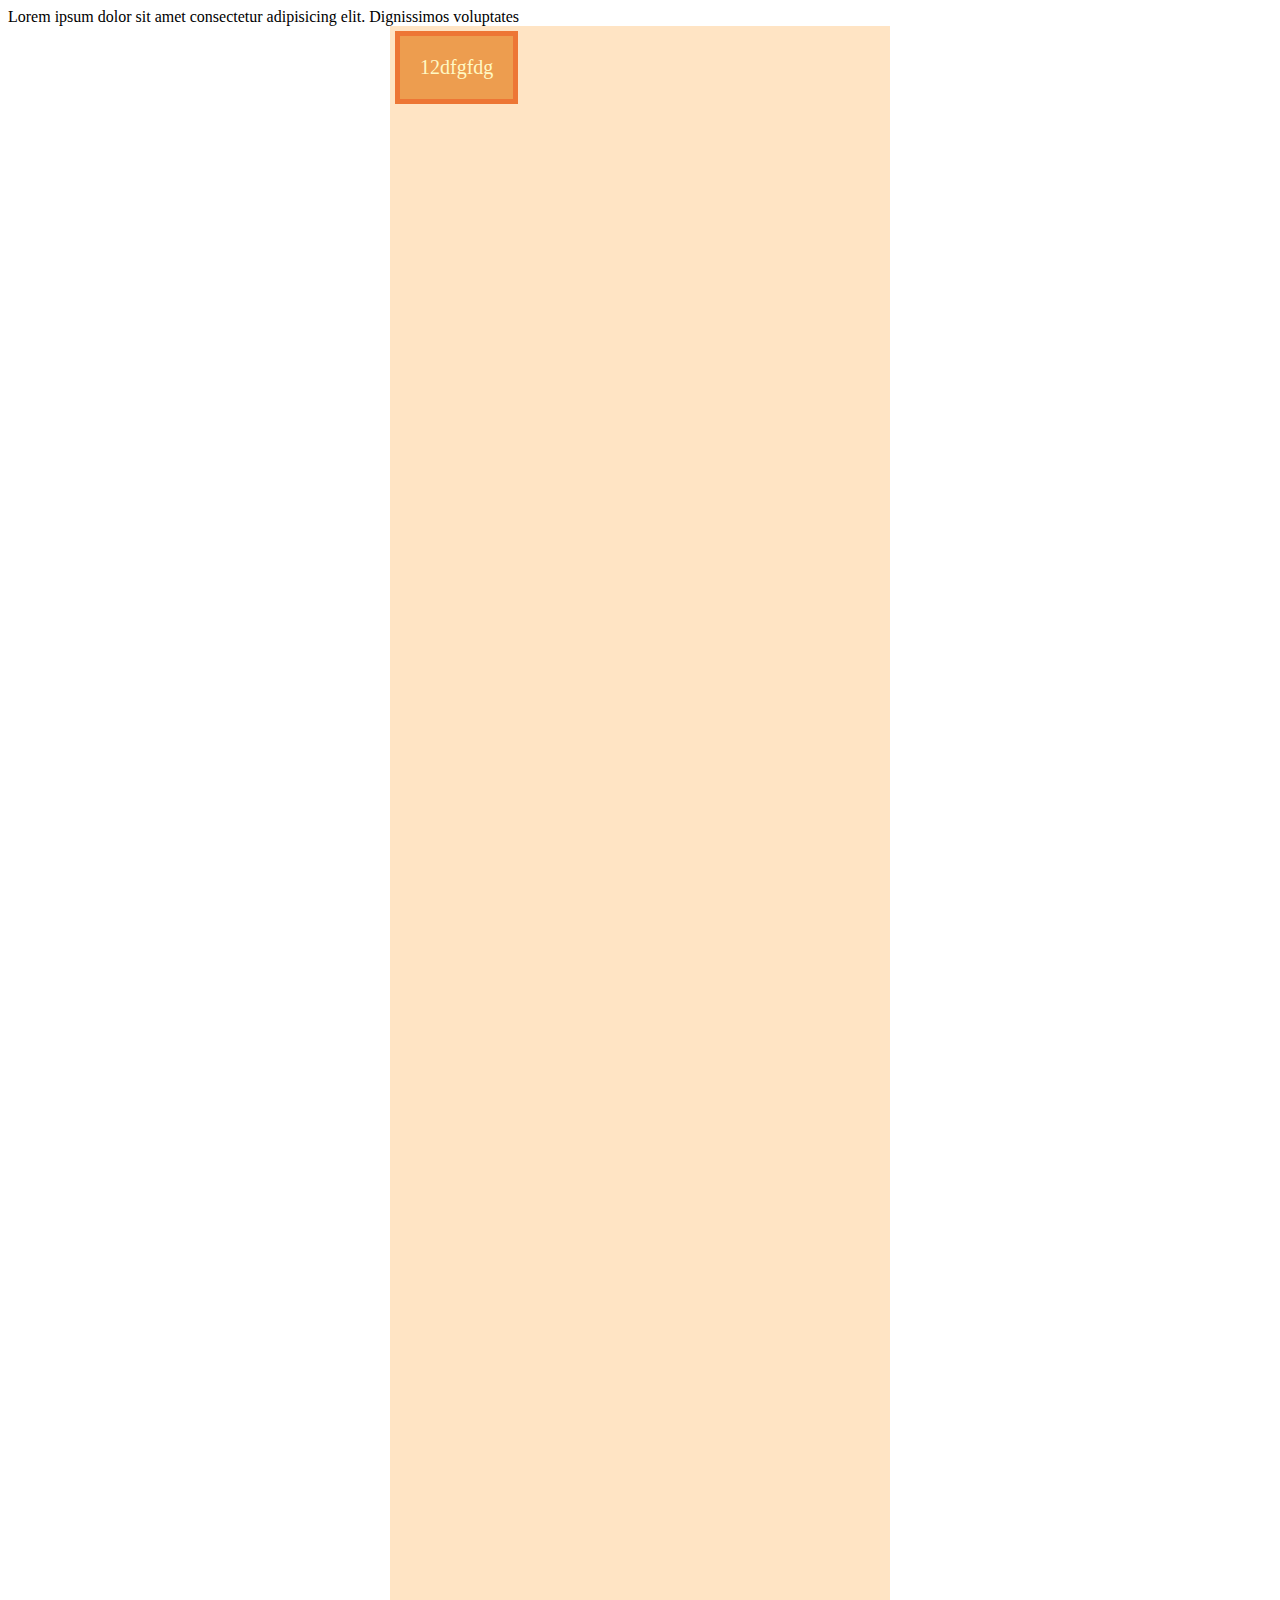
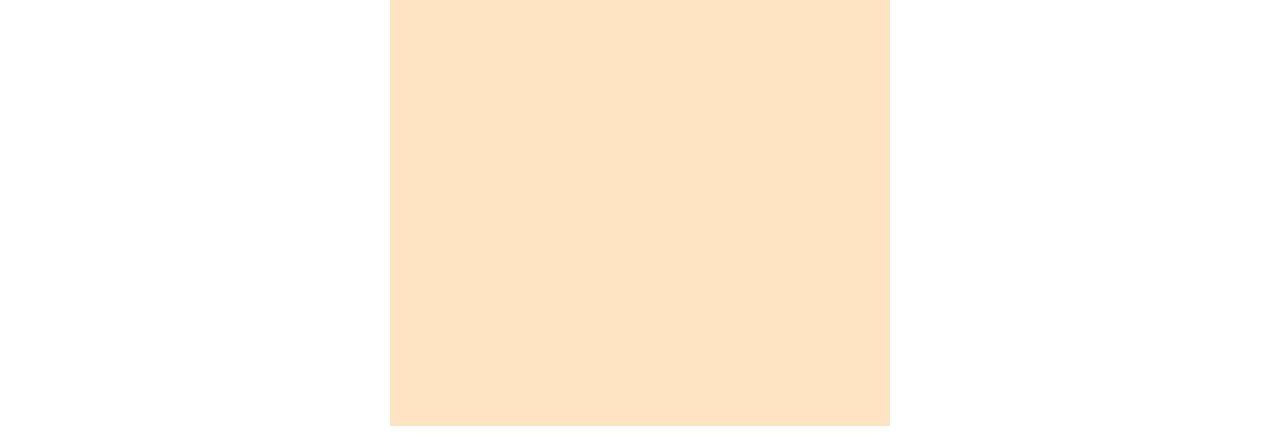
<file: lesson-flex/index.html>
<html>
    <head>
        <meta charset="UTF-8">
        <link rel="stylesheet" href="./styles/style.css">
    </head>
    <body>
        Lorem ipsum dolor sit amet consectetur adipisicing elit. 
        Dignissimos voluptates 
    <div class="flex">
        <div class="item">12dfgfdg</div>
         <!--<div class="item">2</div>
        <div class="item">3</div>
        <div class="item">4</div>
       <div class="item">5</div>
        <div class="item">6</div>
        <div class="item">7</div>
        <div class="item">8</div>
        <div class="item">9</div>
        <div class="item">10</div>
        <div class="item">11</div>
        <div class="item">12</div>
       <div class="item">13</div>
        <div class="item">14</div>
      <div class="item">15</div>
       <div class="item">16</div>
       <div class="item">17</div>
       <div class="item">18</div>
       <div class="item">19</div> -->
    </div>
    </body>
</html>
</file>
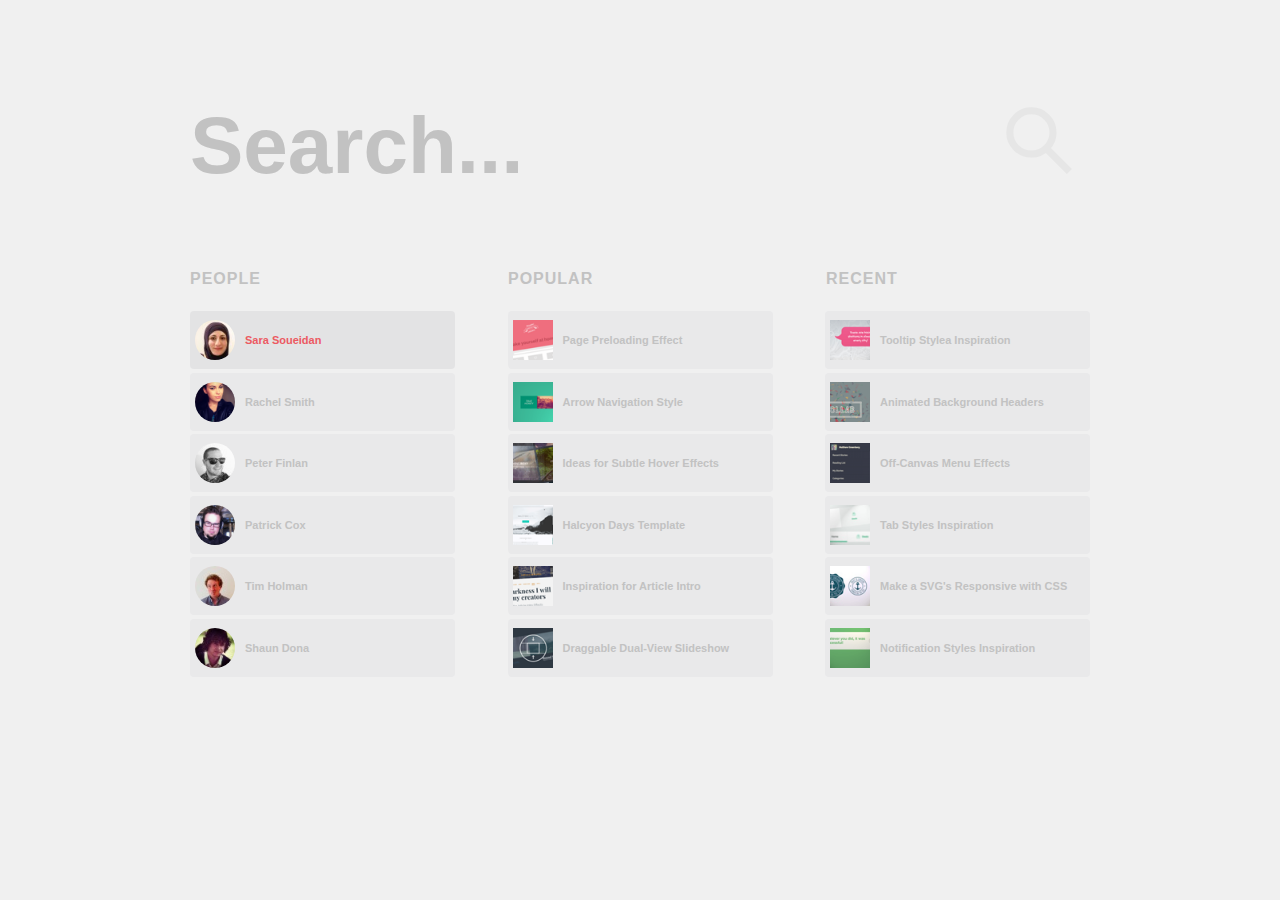
<file: index-homework.html>
<!DOCTYPE html>
<html>
<head>
    <meta charset="UTF-8">
    <meta name="viewport" content="width=device-width, initial-scale=1.0">
    <link rel="stylesheet" href="./css/style-homework.css">
    <title>lesson4-homework</title>
</head>
<body>
    <div class="container">
        <div><h1>Search...</h1></div> 
        <div class="image"><img src="./img/magnifier.svg" alt=""></div>    
    </div>
    <div class="flex">
        <div class="item"> people</div>
        <div class="item"> popular</div>
        <div class="item"> recent</div>

        <div class="item"> <img class="image-1" src="./img/avatars/SaraSoueidan.jpeg" alt=""> Sara Soueidan</div>
        <div class="item"> <img src="./img/thumbs/PagePreloadingEffect.png" alt=""> Page Preloading Effect</div>
        <div class="item"> <img src="./img/thumbs/TooltipStylesInspiration.png" alt=""> Tooltip Stylea Inspiration</div>

        <div class="item"> <img class="image-2" src="./img/avatars/RachelSmith.png" alt=""> Rachel Smith</div>
        <div class="item"> <img src="./img/thumbs/ArrowNavigationStyles.png" alt=""> Arrow Navigation Style</div>
        <div class="item"> <img src="./img/thumbs/AnimatedHeaderBackgrounds.png" alt=""> Animated Background Headers</div>

        <div class="item"> <img class="image-3" src="./img/avatars/PeterFinlan.jpeg" alt=""> Peter Finlan</div>
        <div class="item"> <img src="./img/thumbs/HoverEffectsIdeasNew.png" alt=""> Ideas for Subtle Hover Effects</div>
        <div class="item"> <img src="./img/thumbs/OffCanvas.png" alt=""> Off-Canvas Menu Effects</div>

        <div class="item"> <img  class="image-4" src="./img/avatars/PatrickCox.png" alt=""> Patrick Cox</div>
        <div class="item"> <img src="./img/thumbs/FreebieHalcyonDays.png" alt=""> Halcyon Days Template</div>
        <div class="item"> <img src="./img/thumbs/TabStyles.png" alt=""> Tab Styles Inspiration</div>

        <div class="item"> <img  class="image-5" src="./img/avatars/TimHolman.jpeg" alt=""> Tim Holman</div>
        <div class="item"> <img src="./img/thumbs/ArticleIntroEffects.png" alt=""> Inspiration for Article Intro</div>
        <div class="item"> <img src="./img/thumbs/ResponsiveSVGs.png" alt=""> Make a SVG's Responsive with CSS</div>

        <div class="item"> <img class="image-6" src="./img/avatars/ShaunDona.jpeg" alt=""> Shaun Dona</div>
        <div class="item"> <img src="./img/thumbs/DraggableDualViewSlideshow.png" alt=""> Draggable Dual-View Slideshow</div>
        <div class="item"> <img src="./img/thumbs/NotificationStyles.png" alt=""> Notification Styles Inspiration</div>
    </div>
</body>
</html>
</file>
<file: lesson-flex/styles/style.css>
body {
    font-family: first111;
}
.flex {
    margin: auto;
    display: flex;
    width: 500px;
    font-size: 20px;
    text-align: center;
    background-color: bisque;
    height: 2000px;
    position: relative;
    /* z-index: -10; */
    
}

.item {
    border: 5px #ed7635 solid;
    background-color: #ed9d4f;
    padding: 20px;
    margin: 5px;
    color: #fff9c4;
    flex-grow: 1;
    position: fixed;
    z-index: 100;    
}

@font-face {
    font-family: "first111";
    scr: url('./fonts/alex-brush/AlexBrush-Regular.ttf') format ('ttf')
}
/* .flex div:first-child{ 
    position: absolute;
    top: 50%;
    left: 50%; 
    background-color: red;
    z-index: 1;
    transform: translate(-50%, -50%);
}*/



/*.flex div:first-child{
    overflow: hidden;
} фиксирует граници елемента*/
</file>
<file: css/style-homework.css>
* {
    margin: 0;
    padding: 0; 
}
body {
    background-color: #f0f0f0;
    padding: 100px;
    font-family: Arial, sans-serif;
    color: #c2c2c2;
}
.container {
    display: flex;
    width: 900px;
    height: 150px;
    margin: 0px auto;
}  
div h1 {
    font-size: 80px;
    font-weight: bold;
    position: relative;
    top: 0px;
    left: 0px;   
}
.container div:last-child {
    widows: 80px;
    height: 80px;
    position: relative;
    right: -480px;
    top: 5px;
}
.container div img {
    width:70px;
    height: 70px;
    opacity:0.5;
}

.flex {
    display: flex;
    width: 900px;
    height: 430px;
    flex-flow: row wrap;
    justify-content: space-between;
    margin: 0px auto;
}
.flex div:nth-child(4) {
    color: #ec5a62;
   background-color: rgba(118,117,128,0.1);
}
.flex div:hover {
    background-color: rgba(118,117,128,0.1);
    font-size: 14px;
    color: #ec5a62;
}
.flex div:nth-child(-n+3) {
    font-weight: 900;
    font-size: 16px;
    border-radius: 4px;
    text-transform: uppercase;
    background-color: #f0f0f0;
    width: 264px;
    height: 58px;
}
.flex div:nth-child(-n+3):hover {
    color: #c2c2c2;
}
.item {
    padding: 0 0 0 5px;
    display: flex;
    background-color: rgba(118,117,128,0.05);
    font-weight: bold;
    font-size: 11px;
    border-radius: 4px;
    width: 260px;
    height: 58px;
    align-items:center; 
}
.flex div:nth-child(-n+3){
    padding: 0 0 0 0;
    letter-spacing: 1px;
}
.flex div img {
    width: 40px;
    height: 40px;
}
.item img {
    margin: 0 10px 0 0;
}

/* незнайшов як додати border-radius:50% до конкретних картинок 
             через nth-child, тому запис через класи */
.image-1,.image-2,.image-3,.image-4,.image-5,.image-6 {
   border-radius: 50%;
}

/*Description: kолір тексту в пошуку і посилання (link)  RED; 

колір тексту і placeholder’a #c2c2c2 +++

Фон елементів flex dпри наведенні rgba(118,117,128,0.1)

для елементів flex (так де фоточки та картинки) - rgba(118,117,128,0.05) +++
*/
</file>
